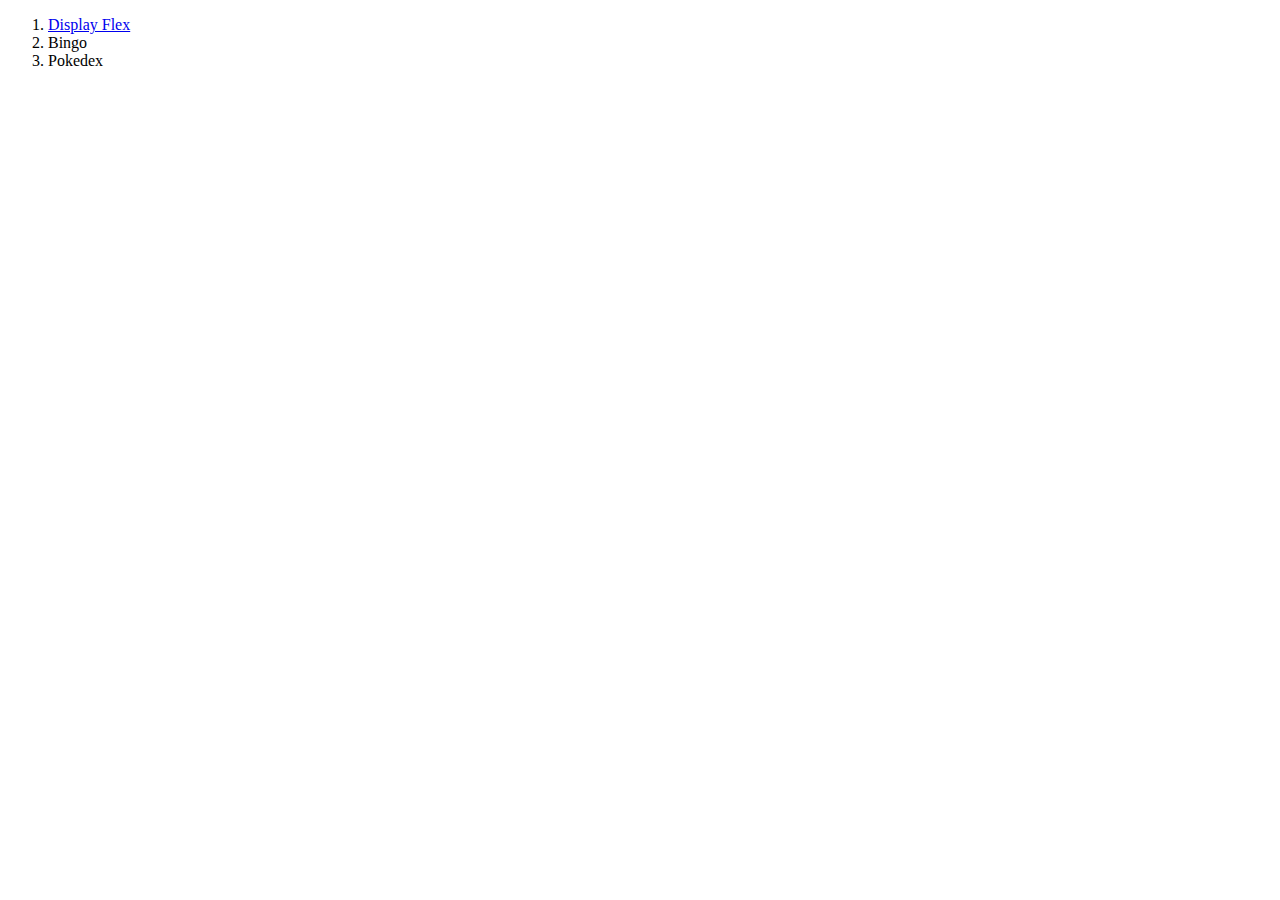
<file: index.html>
<!DOCTYPE html>
<html lang="pt-BR">
<head>
    <meta charset="UTF-8">
    <meta name="viewport" content="width=device-width, initial-scale=1.0">
    <title>Projeto pw</title>
</head>
<body>
    <ol>
        <li>
            <a href="flex.html">
                Display Flex
            </a>
        </li>
        <li>Bingo</li>
        <li>Pokedex</li>
    </ol>
</body>
</html>
</file>
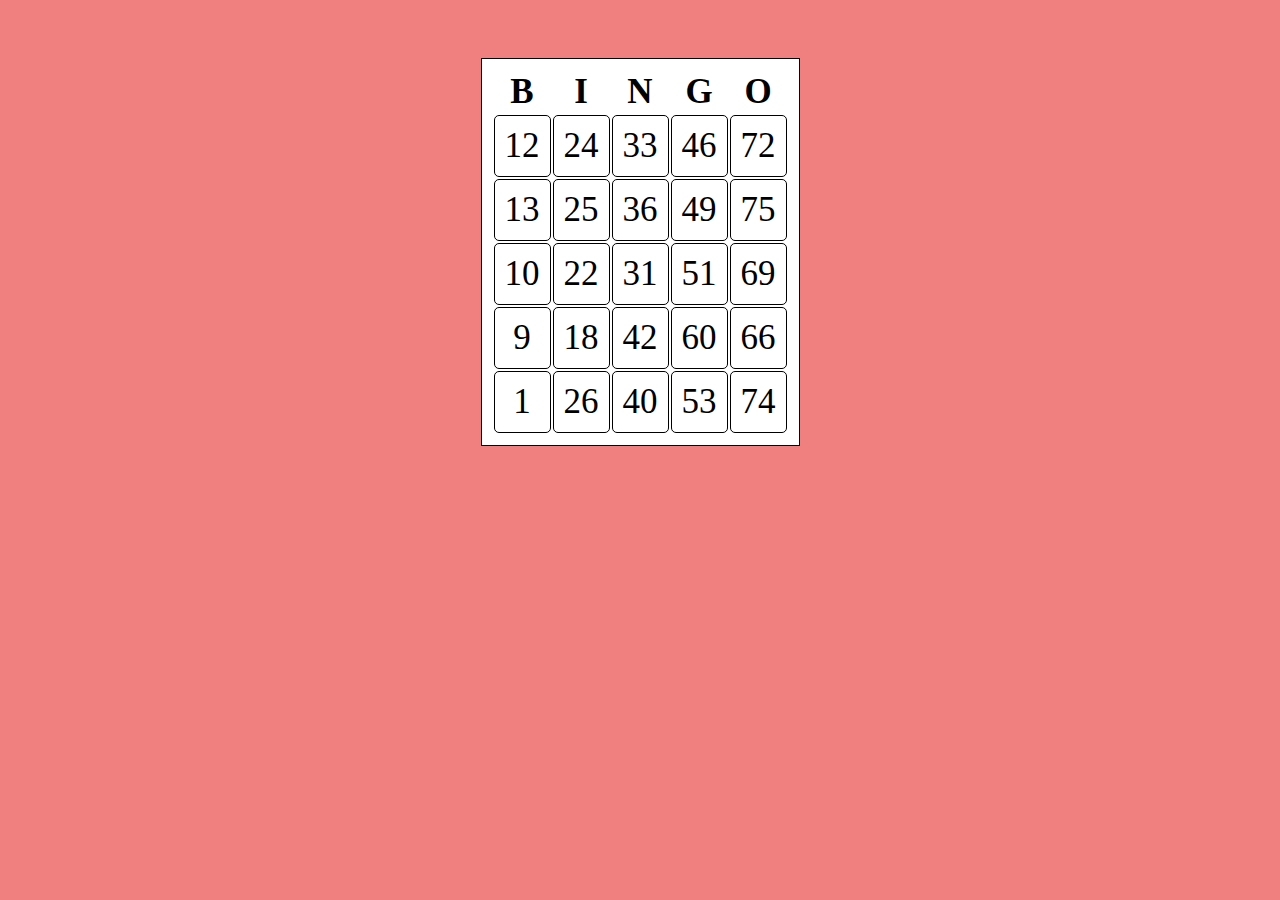
<file: bingo.html>
<!DOCTYPE html>
<html lang="en">
<head>
    <meta charset="UTF-8">
    <meta name="viewport" content="width=device-width, initial-scale=1.0">
    <title>Document</title>
    <link href="css/bingo.css" rel="stylesheet" />
</head>
<body>
<table id="bingo">
    <thead>
        <tr>
            <th>B</th>
            <th>I</th>
            <th>N</th>
            <th>G</th>
            <th>O</th>
        </tr>
    </thead>
    <tbody>
        <tr>
            <td>12</td>
            <td>24</td>
            <td>33</td>
            <td>46</td>
            <td>72</td>
        </tr>
        <tr>
            <td>13</td>
            <td>25</td>
            <td>36</td>
            <td>49</td>
            <td>75</td>
        </tr>
        <tr>
            <td>10</td>
            <td>22</td>
            <td>31</td>
            <td>51</td>
            <td>69</td>
        </tr>
        <tr>
            <td>9</td>
            <td>18</td>
            <td>42</td>
            <td>60</td>
            <td>66</td>
        </tr>
        <tr>
            <td>1</td>
            <td>26</td>
            <td>40</td>
            <td>53</td>
            <td>74</td>
        </tr>
    </tbody>
</table>
    













</body>
</html>
</file>
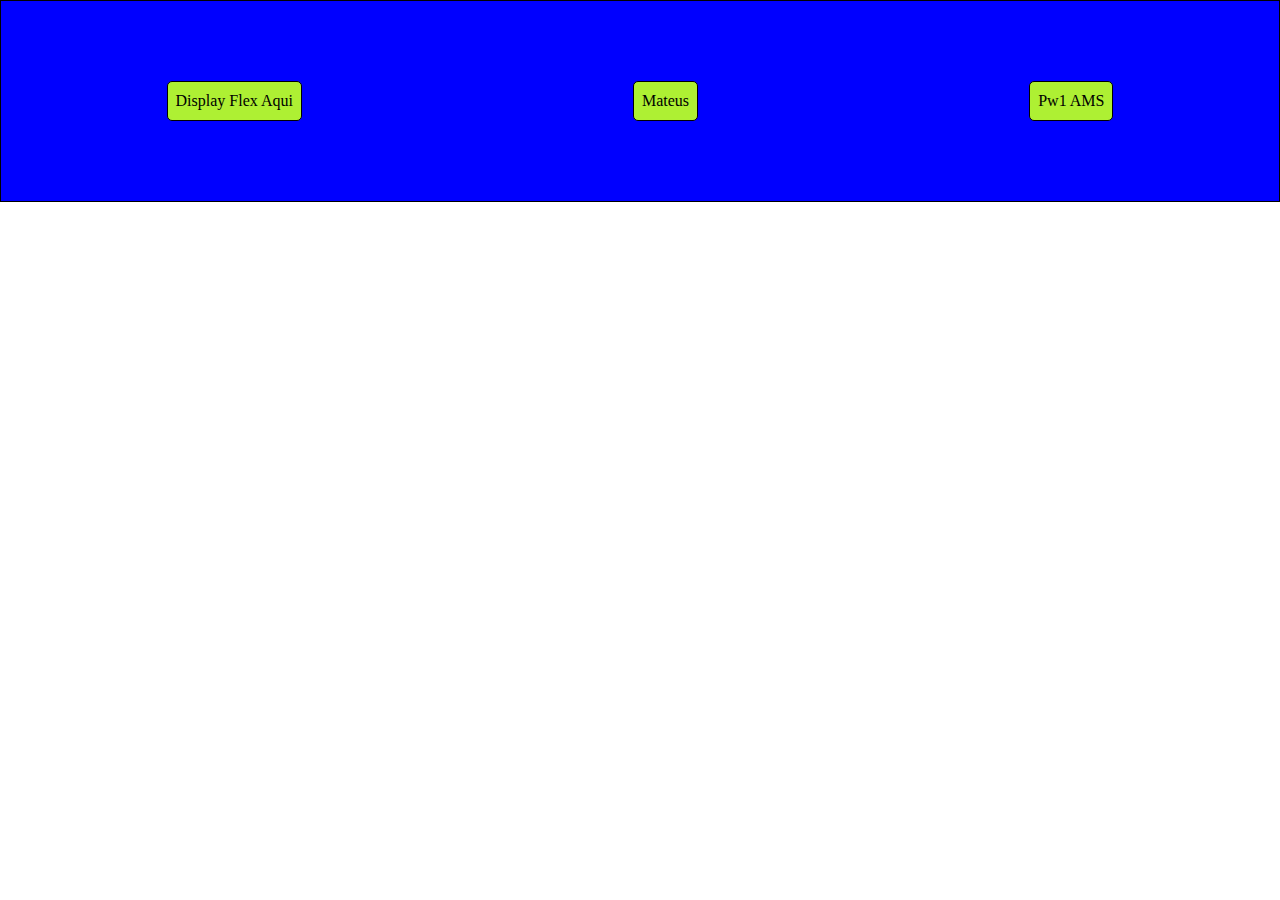
<file: flex.html>
<!DOCTYPE html>
<html lang="en">
<head>
    <meta charset="UTF-8">
    <meta name="viewport" content="width=device-width, initial-scale=1.0">
    <title>Display Flex </title>
    <link href="css/estilo.css" rel="stylesheet" />
</head>
<body>
    <div id="container">
        <div class="item-menu">
            Display Flex Aqui
        </div>
        <div class="item-menu">
            Mateus
        </div>
        <div class="item-menu">
            Pw1 AMS
        </div>
    </div>
</body>
</html>
</file>
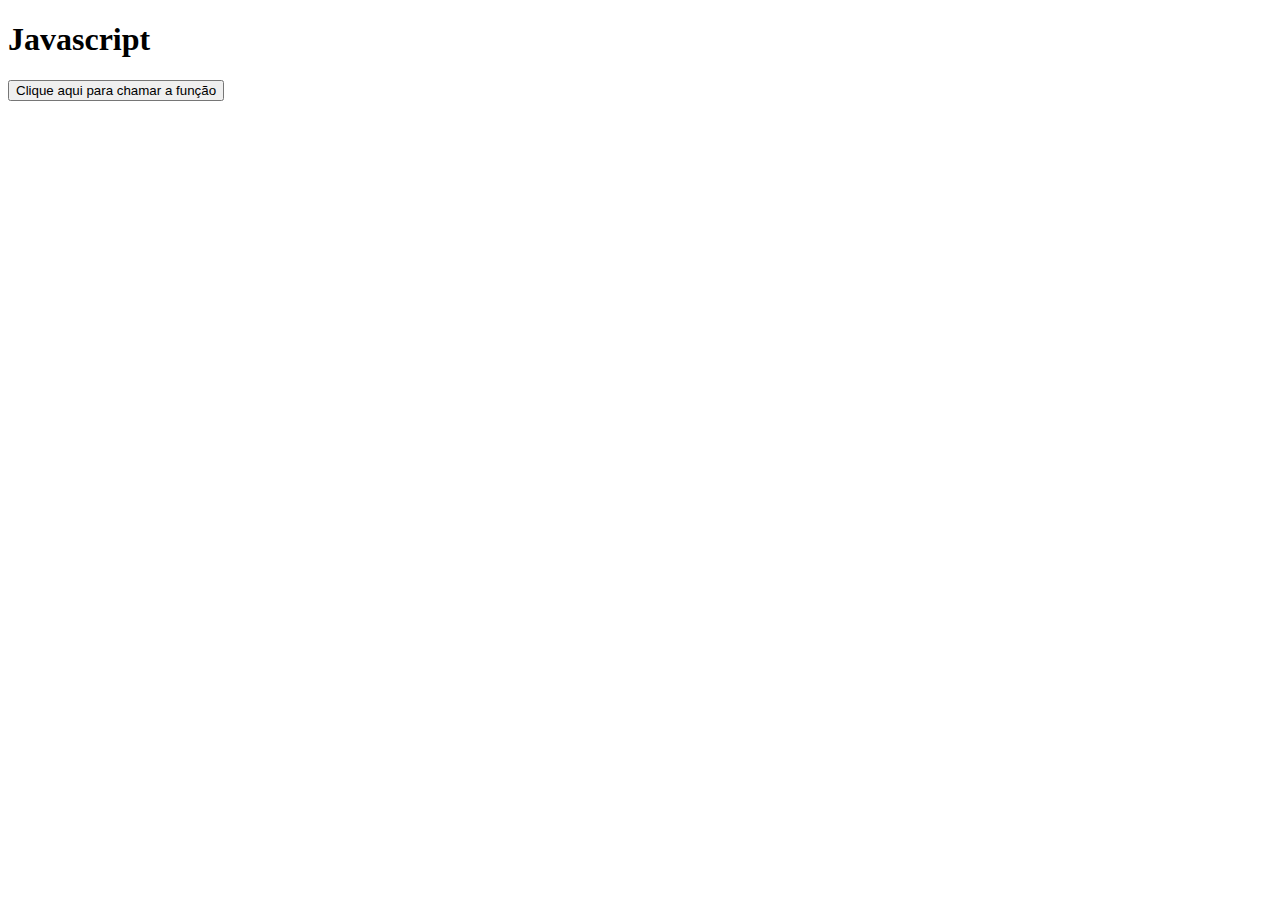
<file: javascript.html>
<!DOCTYPE html>
<html lang="pt-br">
<head>
    <meta charset="UTF-8">
    <meta name="viewport" content="width=device-width, initial-scale=1.0">
    <title>Apredendo Javascript</title>
</head>
<body>
  <h1>Javascript</h1>
  <button onclick="Calcular()">Clique aqui para chamar a função</button>  
  <script>
    /*
    var idade = 15
    let nome = "Mateus Abreu"
    const pi = 3.14

    alert(idade)
    nome = prompt("Digite um nome: ")
    alert(nome)
    alert(pi)
    */
   
    //var numero1 = Number(prompt("Digite a nota 1"))
   //var numero2 = Number(prompt("Digite a nota 2"))
   //alert((numero1 + numero2)/2)

    //var num1 = prompt("digite um numero")
    //var num2 = prompt("digite outro numero")
    //alert(num1+num2)

    //var nome = prompt("Digite seu nome")
    //alert("O nome digitado é "+nome+"! Parabéns!")
    //alert('Aqui temos outra forma ${nome}, para juntar')

    //var soma = 512 + 512
    //console.log("A soma é: "+soma)

    //document.write("Aqui estou escrevendo no documento")

    /*
    var idade = 18
    if(idade >= 18){
        alert("pode beber")
    } else {
        alert("não pode beber")
    }
    */

    /*
    var idade = prompt("Digite sua idade: ")
    if(idade >= 16){    
        alert("Você pode votar")
    } else {
        alert("Você não pode votar")
    }
    */
    
    /*
    for (let i = 0; i < 10; i++){
        document.write(`Interação numero ${i} <br/>`)
    }
    let i = 0 
    while(i < 10)
    {
        document.write(`Interação com while numero ${i} <br/>`)
        i++
    }
    */

    
    function Calcular(){
        let num1=prompt("Digite um número:")
        let num2=prompt("Digite outro número:")
        var escolha=prompt("Escolha a operação: 1-Soma, 2-Divisão, 3-Multiplicação, 4-Subtração")
        if (escolha==1){
            let soma=Number(num1)+Number(num2)
            alert(soma)
        }   
        else if (escolha==2){
            let divisao=Number(num1)/Number(num2)
            alert(divisao)
        }
        else if (escolha==3){
            let multiplicacao=Number(num1)*Number(num2)
            alert(multiplicacao)
        }
        else if (escolha==4){
            let subtracao=Number(num1)-Number(num2)
            alert(subtracao)
        }
        else{
            alert("Opção inválida")
        }
    }
  </script>
</body>
</html>
</file>
<file: css/bingo.css>
body{
    background-color: lightcoral;
    align-items: center;
    justify-content: center;
    font-size: 30px;
    display: flex;
    padding: 50px;
}
        
table{
    background-color: white;
    border: 1px solid black;
    padding:  10px;
    font-size: 35px;

}

td{
    border-radius: 5px;
    border: 1px solid;
    text-align: center;
    padding: 10px;
}
</file>
<file: css/estilo.css>
*{
    margin: 0;
    padding: 0;
}

body, html{
    height: 100%;
}

div{
    border: 1px solid;
    background-color: rgb(174, 240, 51);
}
h1{
    border: 1px solid;
}
#container{
    background-color: blue;
    height: 200px;
    display: flex;
    justify-content: space-around;
    align-items: center;
}
.item-menu{
    margin-top: 10px;
    margin-bottom: 10px;
    padding-top: 10px;
    padding-bottom: 10px;
    padding-left: 8px;
    padding-right: 8px;
    border-radius: 5px;
}
</file>
